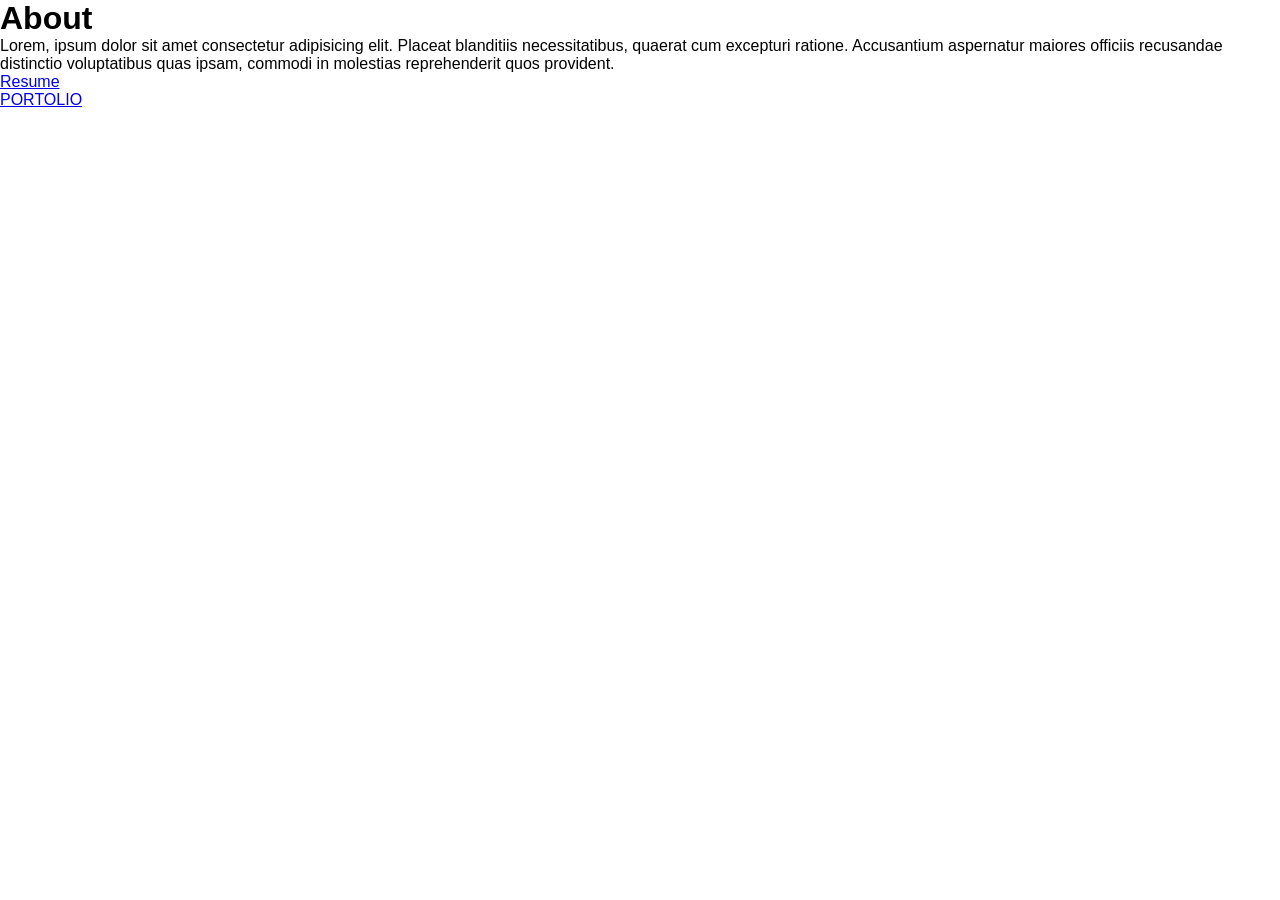
<file: HTML/about.html>
<!DOCTYPE html>
<html lang="en">
<head>
    <meta charset="UTF-8">
    <meta name="viewport" content="width=device-width, initial-scale=1.0">
    <title>About</title>
    <link rel="stylesheet" href="../CSS/style.css">
</head>
<body>
    <header>
        <h1>About</h1>
    </header>
    <p>Lorem, ipsum dolor sit amet consectetur adipisicing elit. Placeat blanditiis necessitatibus, quaerat cum excepturi ratione. Accusantium aspernatur maiores officiis recusandae distinctio voluptatibus quas ipsam, commodi in molestias reprehenderit quos provident.</p>

    <div class="Read-more">
        <div><a href="../HTML/resume.html">Resume</a></div>
        <div><a href="../HTML/portfolio.html">PORTOLIO</a></div>
    </div>
</body>
</html>
</file>
<file: CSS/style.css>
*{
    margin: 0;
    padding: 0;
    box-sizing: border-box;
     font-family: "Poppins", sans-serif;
}

.nav-bar{
    background-color: blanchedalmond;
    width: 100%;
    padding: 2rem;
}

nav {
    display: flex;
    justify-content: right;
    gap: 20px;
}

nav a{
    text-decoration: none;
    color: black;
}

nav a:hover{
    color: red;
}

.image{
    width: 100%;
    height: 500px;
    justify-content: space-between;
    display: flex;
    background-color: white;
}

.image img{
    width: 250px;
    height: 300px;
    margin-top: 1rem;
    border-radius: 50%;
    object-fit: cover;
}

.image div:nth-child(1){
    background-color: white;
    margin: 10px;
    margin-top: 1rem;

}

/* .image div h1, p{
    color: ;
} */

.social{
    display: flex;
    justify-content: center;
    gap: 20px;
} 

.social div i{
    padding: 2rem 1rem;

}

@media(min-width: 768px){
    .image div:nth-child(2){
    width: 100px;
    height: 50px;
   
    
}
    .image div img{
    width: 100px;
    height: 50px;
    margin-top: 1rem;
    border-radius: 50%;
    object-fit: cover;
}

}
</file>
